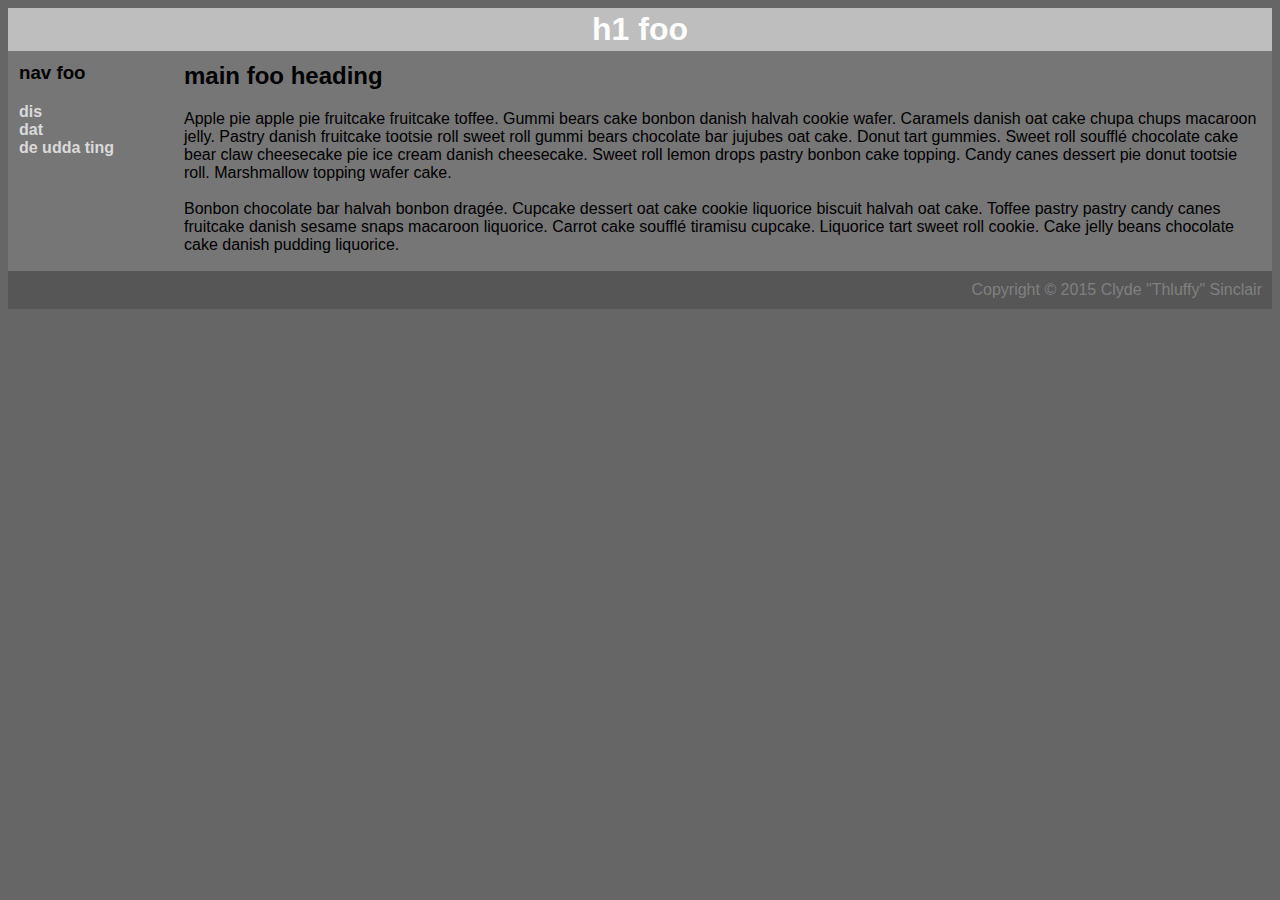
<file: 20_css/0_inline/index.html>
<!DOCTYPE html>
<html lang="en">
  <!-- Team Taters -- Kevin Cai & himself
       SoftDev pd0
       K20 -- CSS basics
        Lorem Ipsum Generator: http://www.cupcakeipsum.com/
       2019-11-01f
	 WORK FILE for CSS
    -->

  <head>
    <meta charset="utf-8"/>
    <title>foo title</title>
  </head>
 <!-- can't find right font -->
  <body style="font-family: sans-serif; background-color: #666666">
    <h1 style="text-align: center; background-color: #BEBEBE; color: white; padding:3px; margin: 0;">h1 foo</h1>
    <div style="background-color: #767676; padding: 1px;">
      <div style="margin-top: 10px;">
            <div style="float: left;padding-left: 10px; margin:0px">
              <h3 style = "margin-top:0px">nav foo</h3>
              <ul style="list-style: none; margin: 0; margin-top:16px; padding: 0">
                <li><a href="" style="font-weight: bold; color: #DADADA; text-decoration: none">dis</a></li>
                <li><a href="" style="font-weight: bold; color: #DADADA; text-decoration: none">dat</a></li>
                <li><a href="" style="font-weight: bold; color: #DADADA; text-decoration: none">de udda ting</a></li>
              </ul>
            </div>
            <div style="margin-left: 175px; margin-right: 10px;">
              <h2 style = "margin-top:0px">main foo heading</h2>
              <p>Apple pie apple pie fruitcake fruitcake toffee. Gummi bears cake bonbon danish halvah cookie wafer. Caramels danish oat cake chupa chups macaroon jelly. Pastry danish fruitcake tootsie roll sweet roll gummi bears chocolate bar jujubes oat cake. Donut tart gummies. Sweet roll soufflé chocolate cake bear claw cheesecake pie ice cream danish cheesecake. Sweet roll lemon drops pastry bonbon cake topping. Candy canes dessert pie donut tootsie roll. Marshmallow topping wafer cake.
              <br>
              <br>
              Bonbon chocolate bar halvah bonbon dragée. Cupcake dessert oat cake cookie liquorice biscuit halvah oat cake. Toffee pastry pastry candy canes fruitcake danish sesame snaps macaroon liquorice. Carrot cake soufflé tiramisu cupcake. Liquorice tart sweet roll cookie. Cake jelly beans chocolate cake danish pudding liquorice.
            </p>
            </div>
        </div>
    </div>
    <div style="background-color: #565656; text-align: right; color: grey; padding: 10px">
      Copyright &copy; 2015 Clyde "Thluffy" Sinclair
    </div>
  </body>

</html>
</file>
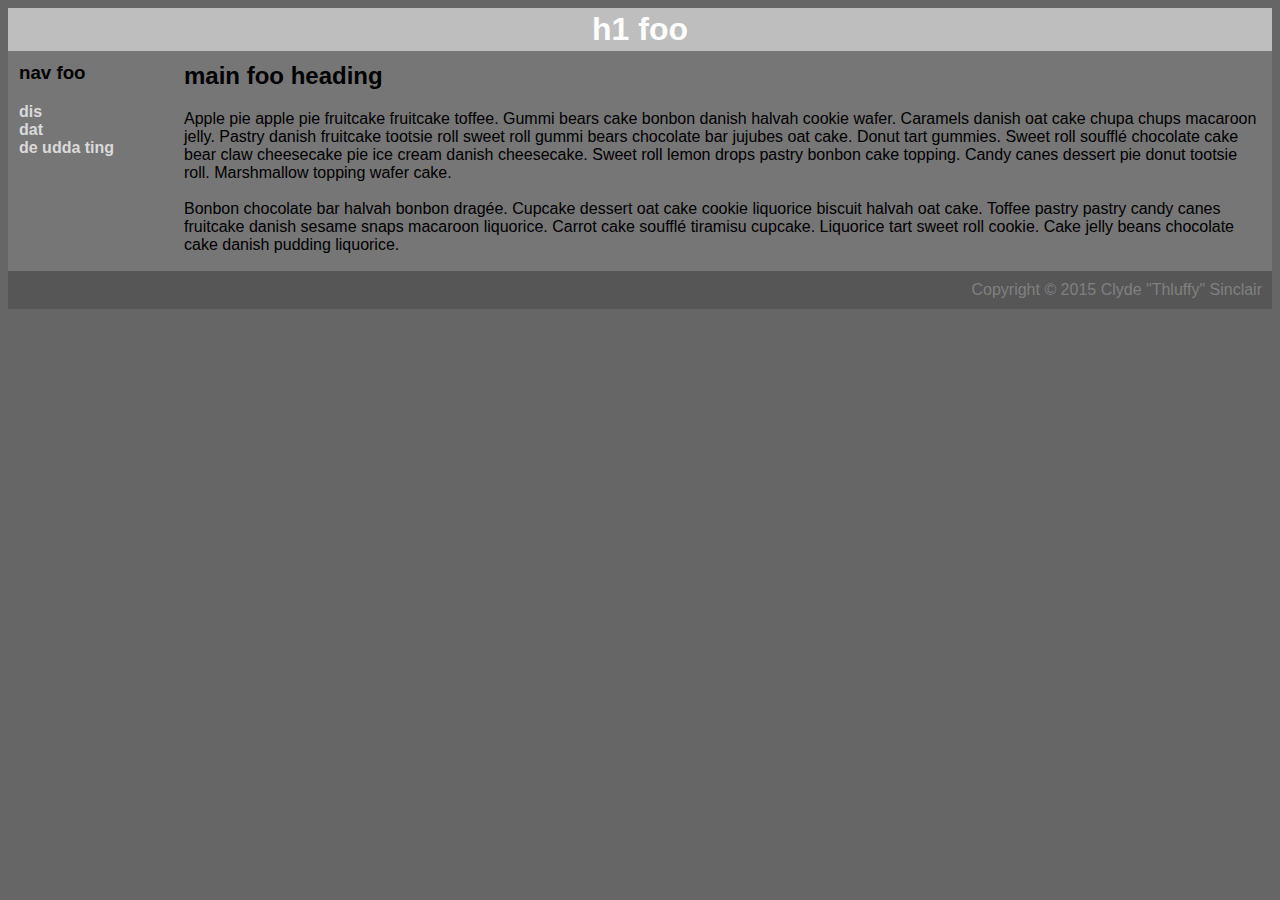
<file: 20_css/1_internal/index.html>
<!DOCTYPE html>
<html lang="en">
  <!-- Team Taters -- Kevin Cai & himself
       SoftDev pd0
       K20 -- CSS basics
        Lorem Ipsum Generator: http://www.cupcakeipsum.com/
       2019-11-01f
	 WORK FILE for CSS
    -->

  <head>
    <meta charset="utf-8"/>
    <title>foo title</title>
    <style>
      body{
        font-family: sans-serif;
        background-color: #666666;
      }
      h1{
        text-align: center;
        background-color: #BEBEBE;
        color: white;
        padding:3px;
        margin: 0;
      }
      .main{
        background-color: #767676;
        padding: 1px;
      }
      .box{
        margin-top: 10px;
      }
      .box h2,h3{
        margin-top:0px;
      }
      .box.nav{
        float: left;
        padding-left: 10px;
        margin: 0px;
      }
      .nav a{
        font-weight: bold;
        color: #DADADA;
        text-decoration: none;
      }
      .nav ul{
        list-style: none;
        padding: 0;
        margin: 0;
      }
      .box.content{
        margin-left: 175px;
        margin-right: 10px;
      }
      .foot{
        background-color: #565656; text-align: right; color: grey; padding: 10px
      }
    </style>
  </head>
 <!-- Can't find right font -->
  <body>
    <h1>h1 foo</h1>
    <div class = "main">
      <div class = "box">
            <div class = "box nav">
              <h3>nav foo</h3>
              <ul>
                <li><a href="">dis</a></li>
                <li><a href="">dat</a></li>
                <li><a href="">de udda ting</a></li>
              </ul>
            </div>
            <div class = "box content">
              <h2>main foo heading</h2>
              <p>Apple pie apple pie fruitcake fruitcake toffee. Gummi bears cake bonbon danish halvah cookie wafer. Caramels danish oat cake chupa chups macaroon jelly. Pastry danish fruitcake tootsie roll sweet roll gummi bears chocolate bar jujubes oat cake. Donut tart gummies. Sweet roll soufflé chocolate cake bear claw cheesecake pie ice cream danish cheesecake. Sweet roll lemon drops pastry bonbon cake topping. Candy canes dessert pie donut tootsie roll. Marshmallow topping wafer cake.
              <br>
              <br>
              Bonbon chocolate bar halvah bonbon dragée. Cupcake dessert oat cake cookie liquorice biscuit halvah oat cake. Toffee pastry pastry candy canes fruitcake danish sesame snaps macaroon liquorice. Carrot cake soufflé tiramisu cupcake. Liquorice tart sweet roll cookie. Cake jelly beans chocolate cake danish pudding liquorice.
              </p>
            </div>
        </div>
    </div>
    <div class="foot">
      Copyright &copy; 2015 Clyde "Thluffy" Sinclair
    </div>
  </body>

</html>
</file>
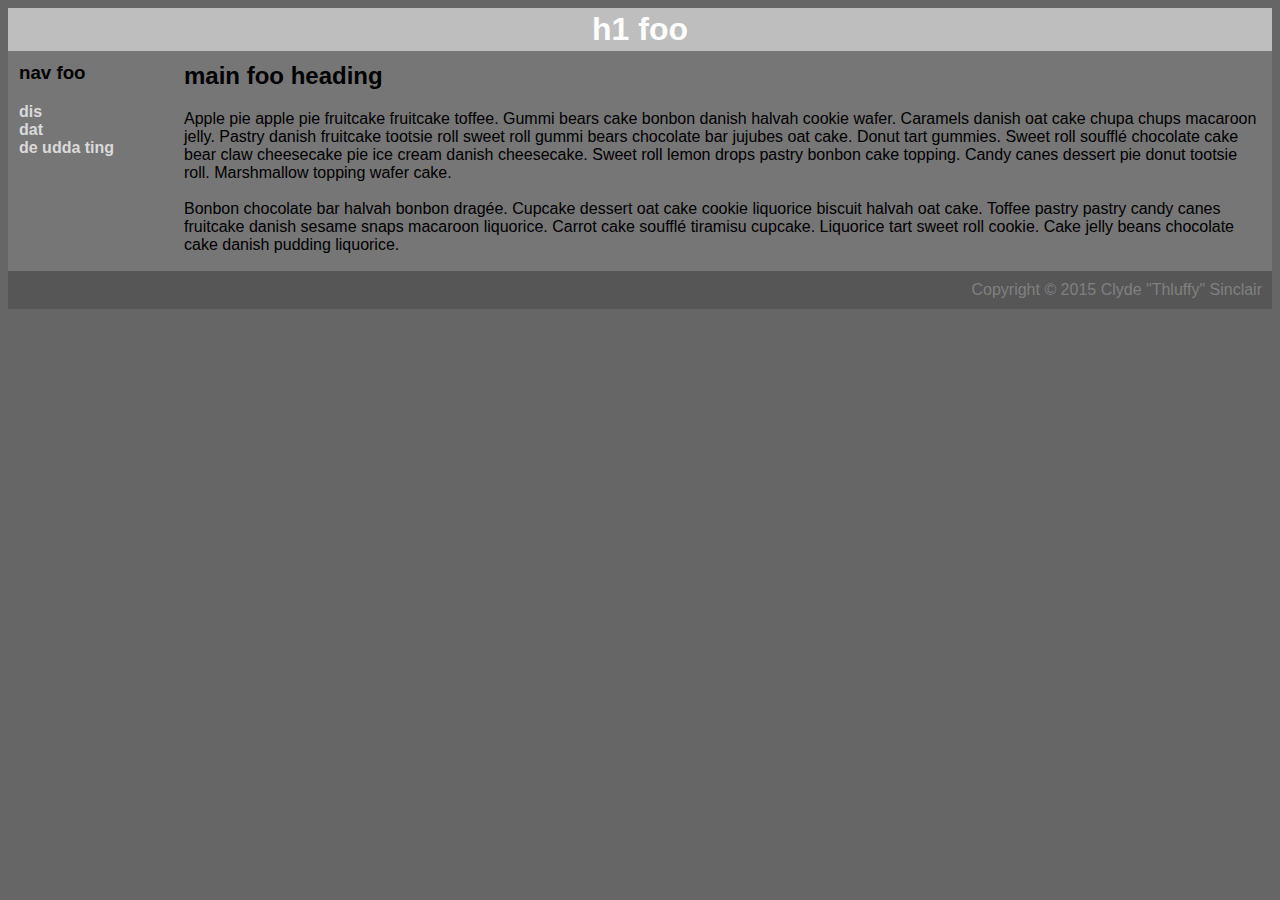
<file: 20_css/2_external/index.html>
<!DOCTYPE html>
<html lang="en">
  <!-- Team Taters -- Kevin Cai & himself
       SoftDev pd0
       K20 -- CSS basics
        Lorem Ipsum Generator: http://www.cupcakeipsum.com/
       2019-11-01f
	 WORK FILE for CSS
    -->

  <head>
    <meta charset="utf-8"/>
    <title>foo title</title>
    <link rel="stylesheet" type="text/css" href="style.css">
  </head>
 <!-- Can't find right font -->
  <body>
    <h1>h1 foo</h1>
    <div class = "main">
      <div class = "box">
            <div class = "box nav">
              <h3>nav foo</h3>
              <ul>
                <li><a href="">dis</a></li>
                <li><a href="">dat</a></li>
                <li><a href="">de udda ting</a></li>
              </ul>
            </div>
            <div class = "box content">
              <h2>main foo heading</h2>
              <p>Apple pie apple pie fruitcake fruitcake toffee. Gummi bears cake bonbon danish halvah cookie wafer. Caramels danish oat cake chupa chups macaroon jelly. Pastry danish fruitcake tootsie roll sweet roll gummi bears chocolate bar jujubes oat cake. Donut tart gummies. Sweet roll soufflé chocolate cake bear claw cheesecake pie ice cream danish cheesecake. Sweet roll lemon drops pastry bonbon cake topping. Candy canes dessert pie donut tootsie roll. Marshmallow topping wafer cake.
              <br>
              <br>
              Bonbon chocolate bar halvah bonbon dragée. Cupcake dessert oat cake cookie liquorice biscuit halvah oat cake. Toffee pastry pastry candy canes fruitcake danish sesame snaps macaroon liquorice. Carrot cake soufflé tiramisu cupcake. Liquorice tart sweet roll cookie. Cake jelly beans chocolate cake danish pudding liquorice.
              </p>
            </div>
        </div>
    </div>
    <div class="foot">
      Copyright &copy; 2015 Clyde "Thluffy" Sinclair
    </div>
  </body>

</html>
</file>
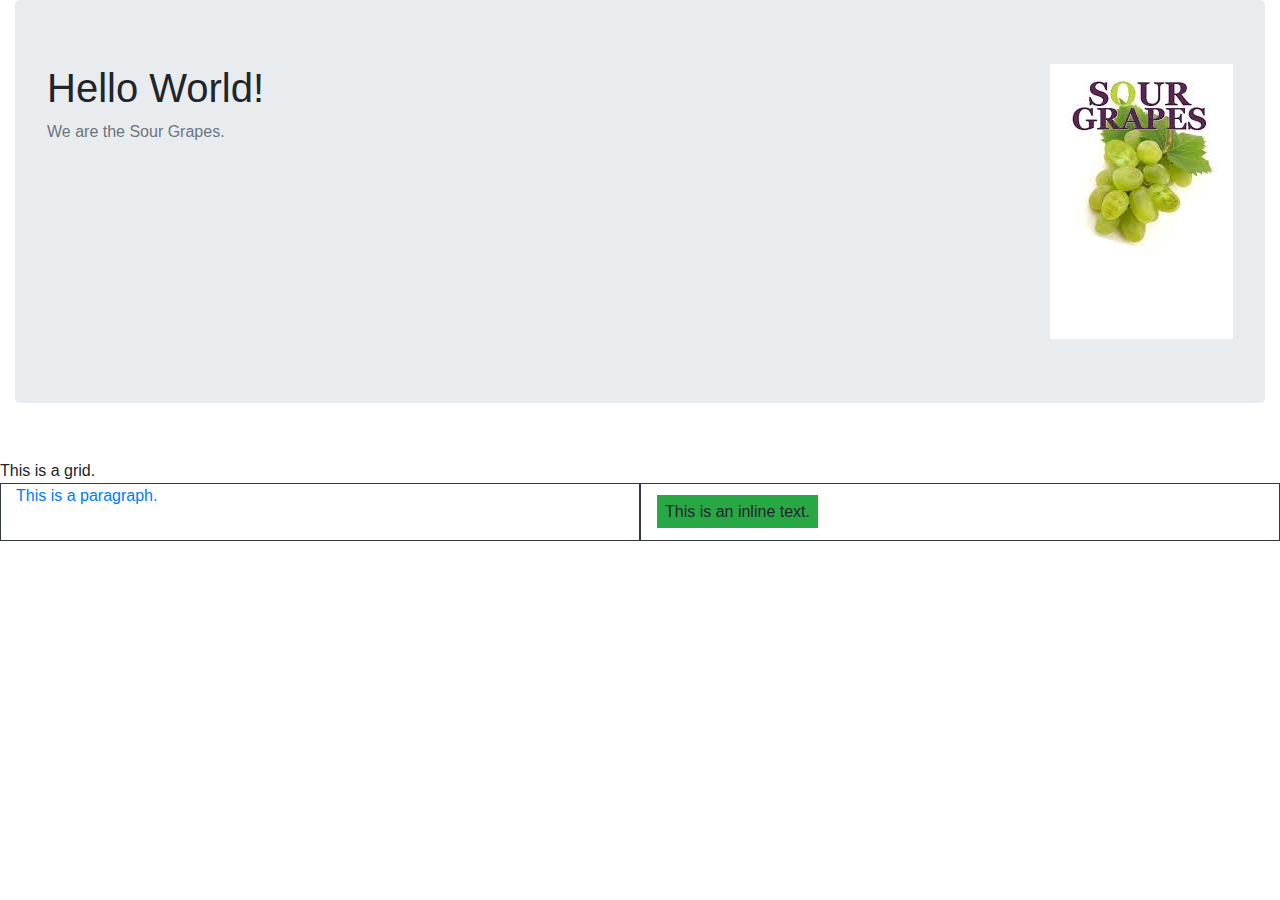
<file: 22_bt_sourGrapes_caiK_kimT/template.html>
<!doctype html>
<!--
__________________
|                |
| hello world    |
|       1        |
|________________|

-->
<html lang="en">
  <head>
    <!-- Required meta tags -->
    <meta charset="utf-8">
    <meta name="viewport" content="width=device-width, initial-scale=1, shrink-to-fit=no">

    <!-- Bootstrap CSS -->
    <link rel="stylesheet" href="https://stackpath.bootstrapcdn.com/bootstrap/4.3.1/css/bootstrap.min.css" integrity="sha384-ggOyR0iXCbMQv3Xipma34MD+dH/1fQ784/j6cY/iJTQUOhcWr7x9JvoRxT2MZw1T" crossorigin="anonymous">

    <!-- Optional JavaScript -->
    <!-- jQuery first, then Popper.js, then Bootstrap JS -->
    <script src="https://code.jquery.com/jquery-3.3.1.slim.min.js" integrity="sha384-q8i/X+965DzO0rT7abK41JStQIAqVgRVzpbzo5smXKp4YfRvH+8abtTE1Pi6jizo" crossorigin="anonymous"></script>
    <script src="https://cdnjs.cloudflare.com/ajax/libs/popper.js/1.14.7/umd/popper.min.js" integrity="sha384-UO2eT0CpHqdSJQ6hJty5KVphtPhzWj9WO1clHTMGa3JDZwrnQq4sF86dIHNDz0W1" crossorigin="anonymous"></script>
    <script src="https://stackpath.bootstrapcdn.com/bootstrap/4.3.1/js/bootstrap.min.js" integrity="sha384-JjSmVgyd0p3pXB1rRibZUAYoIIy6OrQ6VrjIEaFf/nJGzIxFDsf4x0xIM+B07jRM" crossorigin="anonymous"></script>

    <title>Hello, world!</title>
  </head>
  <body>
    <div class="visible container-fluid">
      <div class="jumbotron">
        <div class="row">
          <!-- 1 -->
          <div class="col">
            <h1>Hello World!</h1>
            <p class="text-secondary">We are the Sour Grapes.</p>
          </div>
          <div class="col">
            <img class="img-responsive float-right" src="sourgrapes.jpeg" alt="A picture of sour grapes.">
          </div>
        </div>
      </div>
      <br>
      <div class="row">
        This is a grid.
      </div>
      <div class="row">
        <div class="col border border-dark">
          <p class="text-primary">This is a paragraph.</p>
        </div>
        <div class="col border border-dark py-3">
          <p class="d-inline p-2 bg-success border border-white">This is an inline text.</p>
        </div>
      </div>
    </div>
  </body>
</html>
</file>
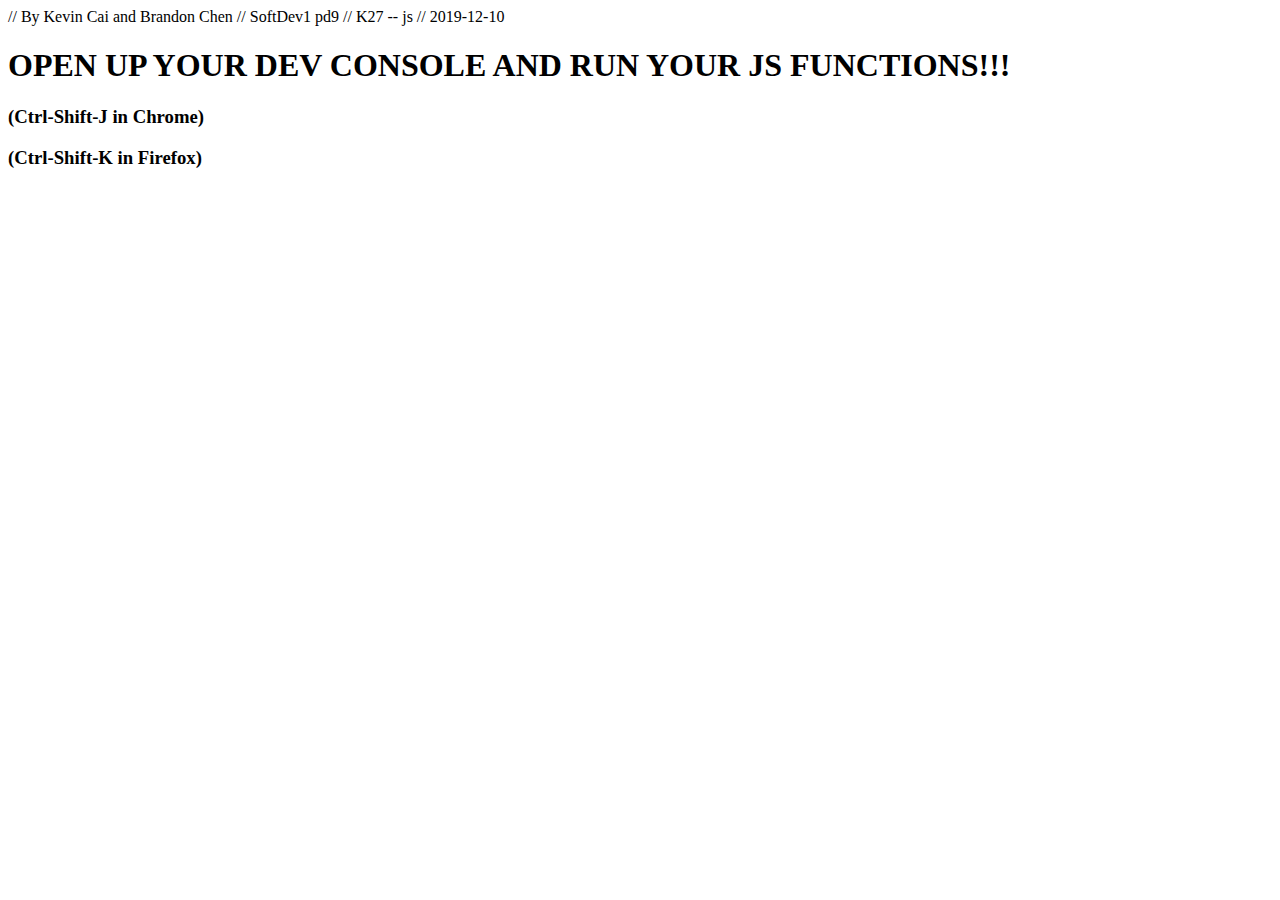
<file: 27_js/open_me.html>
// By Kevin Cai and Brandon Chen
// SoftDev1 pd9
// K27 -- js
// 2019-12-10
<!DOCTYPE html>
<html lang="en">
  <!-- HTML file for JavaScript work 00 -->

<html>
  <head>
    <meta charset="utf-8"/>
    <title>JS work the first</title>
  </head>
  <body>
    <H1>OPEN UP YOUR DEV CONSOLE AND RUN YOUR JS FUNCTIONS!!!</H1>
    <h3>(Ctrl-Shift-J in Chrome)</h3>
    <h3>(Ctrl-Shift-K in Firefox)</h3>

    <script src="funky_town.js">
    </script>

  </body>
</html>
</file>
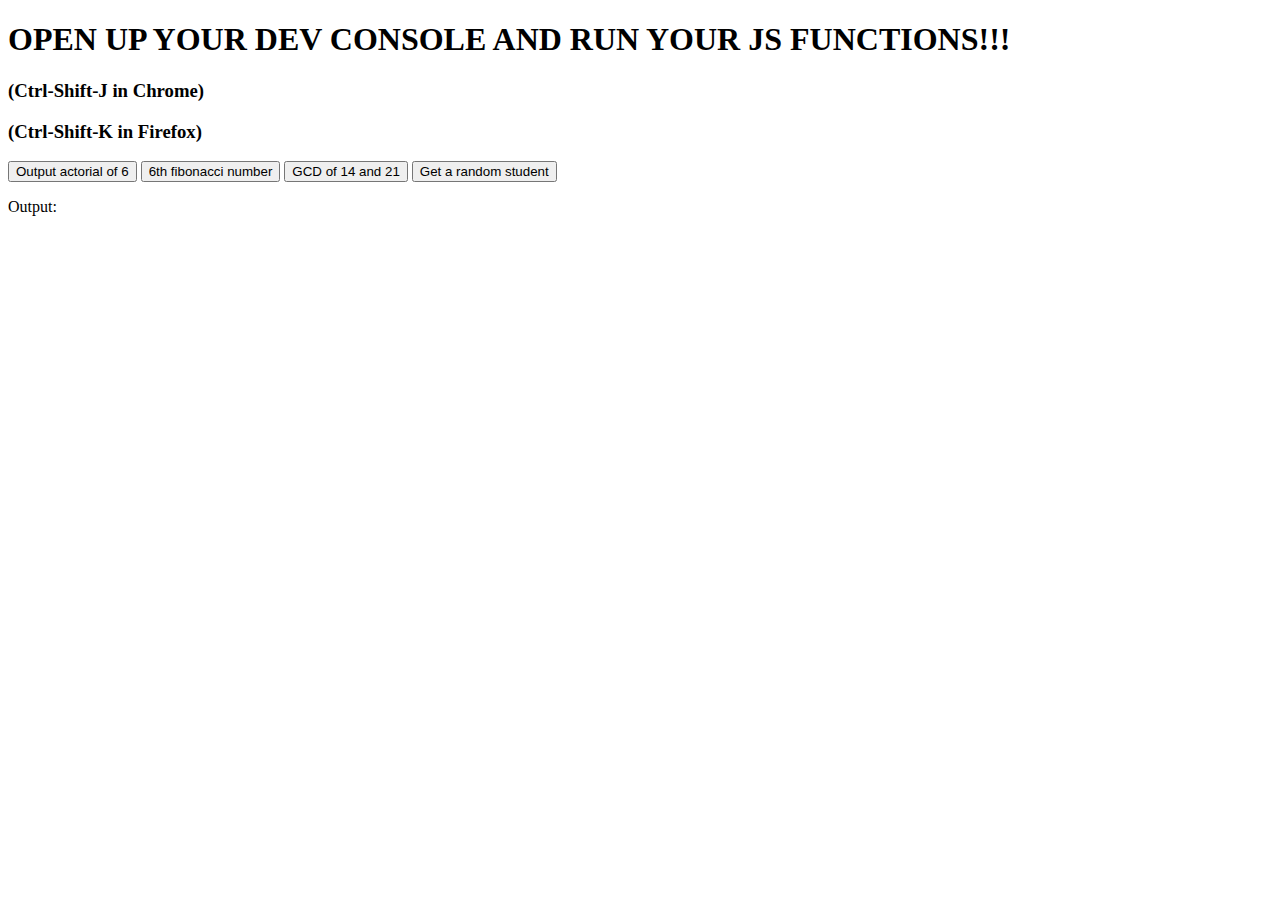
<file: 28_jsdom/open_me.html>
<!-- By Kevin Cai and Kenneth Chin
SoftDev1 pd9
K28 -- jsdom
2019-12-11 -->
<!DOCTYPE html>
<html lang="en">
  <!-- HTML file for JavaScript work 00 -->

<html>
  <head>
    <meta charset="utf-8"/>
    <title>JS work the first</title>
  </head>
  <body>
    <H1>OPEN UP YOUR DEV CONSOLE AND RUN YOUR JS FUNCTIONS!!!</H1>
    <h3>(Ctrl-Shift-J in Chrome)</h3>
    <h3>(Ctrl-Shift-K in Firefox)</h3>
    <button id = "fact">Output actorial of 6</button>
    <button id = "fib">6th fibonacci number</button>
    <button id = "gcd">GCD of 14 and 21</button>
    <button id = "rand">Get a random student</button>
    <p>Output:</p>
    <p id="output"></p>
    <script src="funky_town.js">
    </script>


  </body>
</html>
</file>
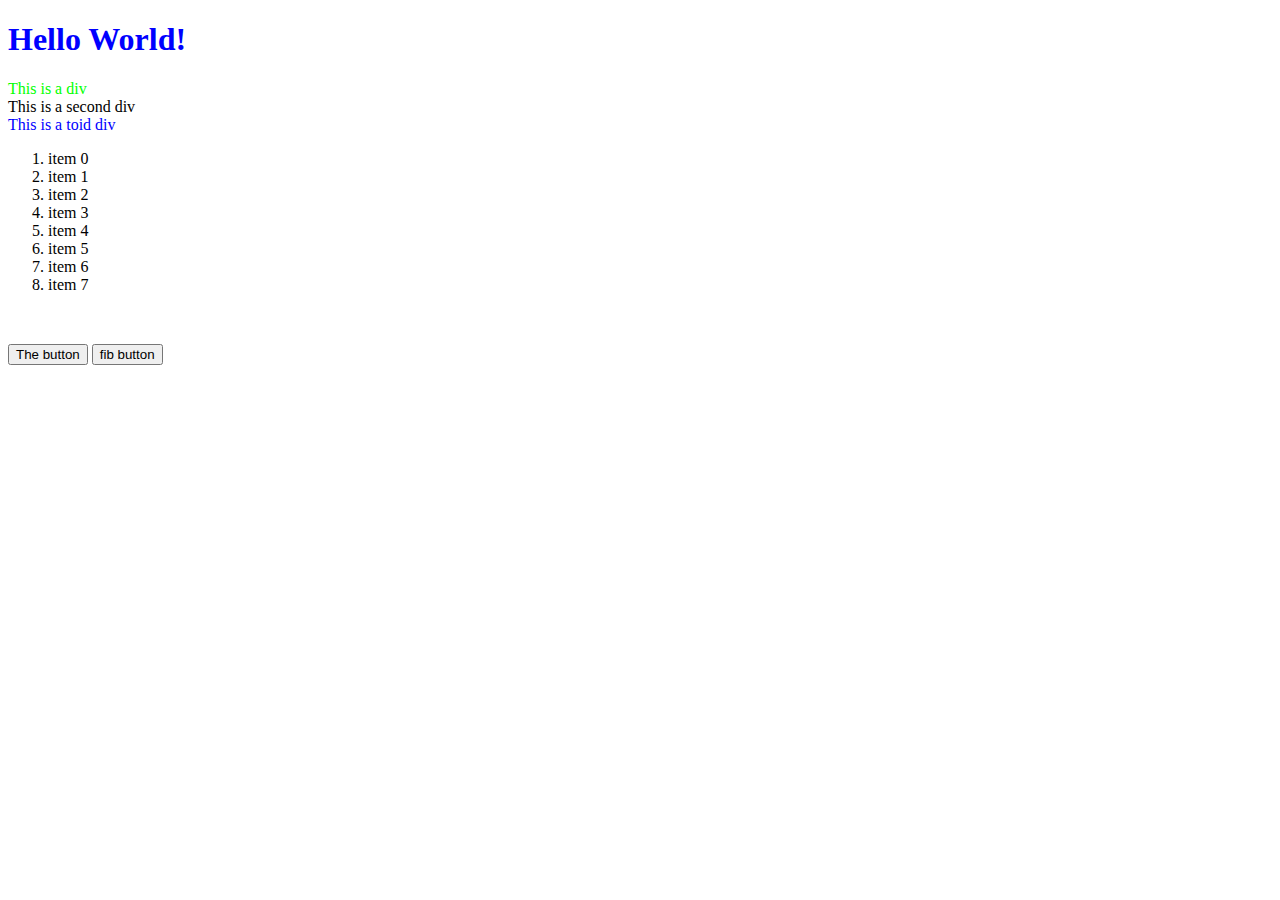
<file: 29_jsdom/dommy.html>
<!DOCTYPE html>
<!-- manipulating the DOM using JavaScript -->

<html lang="en">

  <head>
    <meta charset="utf-8"/>
    <style>
      .red   {color : #ff0000;}
      .green {color : #00ff00;}
      .blue  { color : #0000ff;}
    </style>
  </head>

  <body>
    <h1 id="h" class="blue">Hello World!</h1>

    <div id="div1" class="green">This is a div</div>
    <div id="div2">This is a second div</div>
    <div class="blue">This is a toid div</div>

    <ol id="thelist">
      <li>item 0</li>
      <li>item 1</li>
      <li>item 2</li>
      <li>item 3</li>
      <li>item 4</li>
      <li>item 5</li>
      <li>item 6</li>
      <li>item 7</li>
    </ol>

    <br>

    <ol id="fiblist">
    </ol>


    <button id="b">The button</button>
    <button id="fb">fib button</button>

    <script src="dommy.js"></script>

  </body>

</html>
</file>
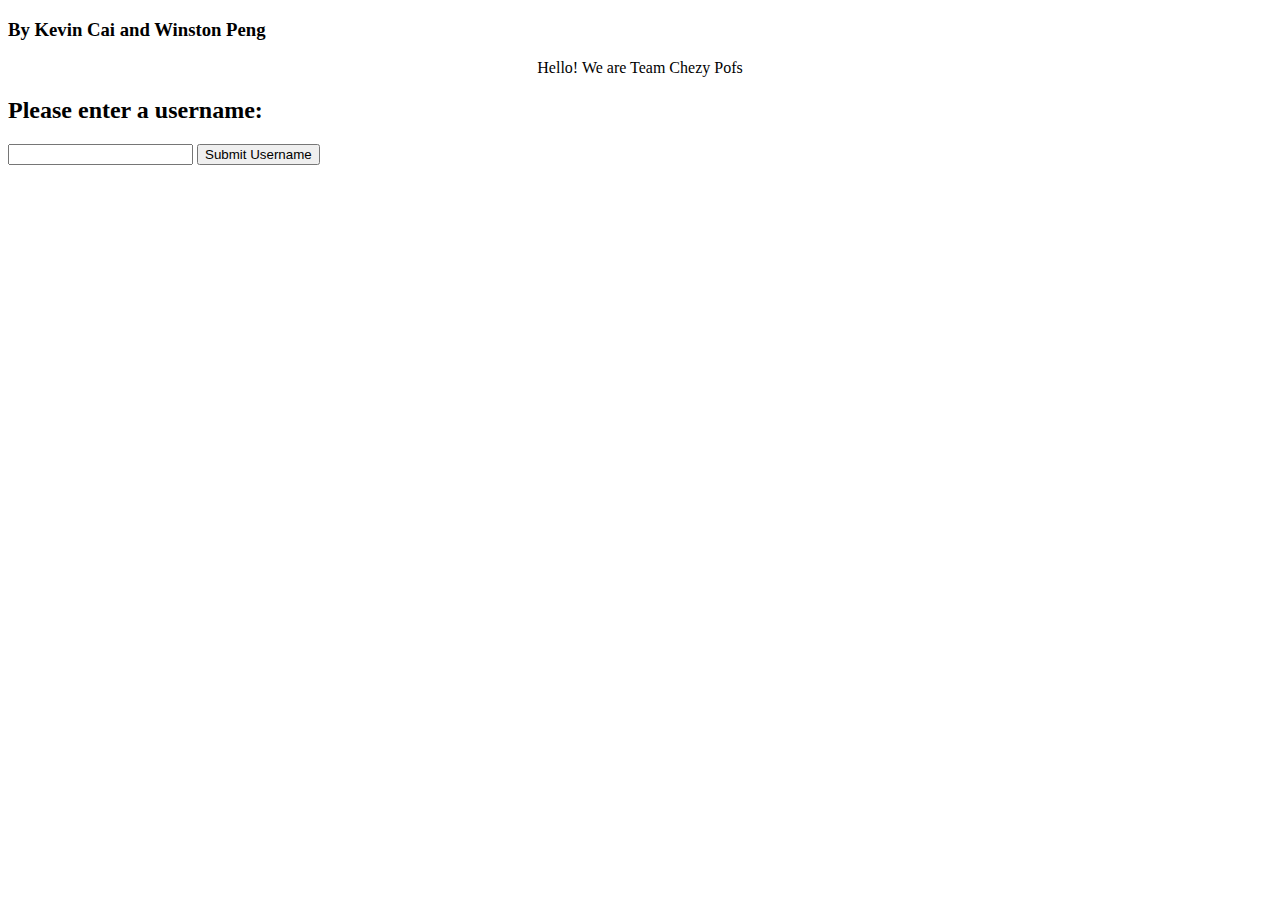
<file: 12_form/static/main.html>
<!DOCTYPE html>
<html>
    <head>
        <title>Team Chezy Pofs Homepage</title>
    </head>
    <body>
      <h3>By Kevin Cai and Winston Peng </h3>
       <Center> Hello! We are Team Chezy Pofs</Center>
       <h2> Please enter a username:</h2>
       <form action = "/auth">
         <input type = "text"  name = "username">
         <input type = "submit" name = "submit" value = "Submit Username">
       </form>
    </body>
</html>
</file>
<file: 20_css/2_external/style.css>
body{
  font-family: sans-serif;
  background-color: #666666;
}
h1{
  text-align: center;
  background-color: #BEBEBE;
  color: white;
  padding:3px;
  margin: 0;
}
.main{
  background-color: #767676;
  padding: 1px;
}
.box{
  margin-top: 10px;
}
.box h2,h3{
  margin-top:0px;
}
.box.nav{
  float: left;
  padding-left: 10px;
  margin: 0px;
}
.nav a{
  font-weight: bold;
  color: #DADADA;
  text-decoration: none;
}
.nav ul{
  list-style: none;
  padding: 0;
  margin: 0;
}
.box.content{
  margin-left: 175px;
  margin-right: 10px;
}
.foot{
  background-color: #565656; text-align: right; color: grey; padding: 10px
}
</file>
